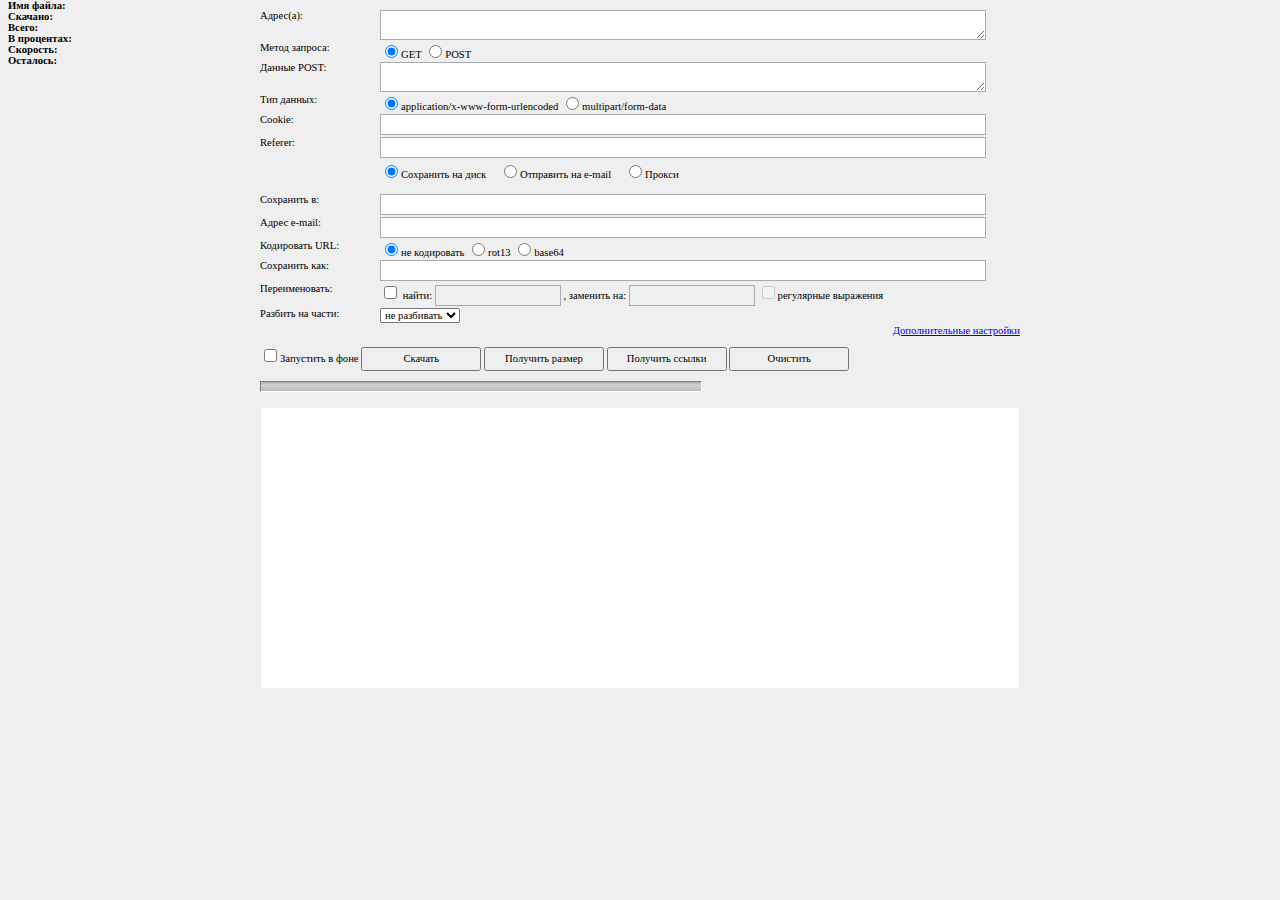
<file: index.html>
<!DOCTYPE html PUBLIC "-//W3C//DTD XHTML 1.0 Transitional//EN" "http://www.w3.org/TR/xhtml1/DTD/xhtml1-transitional.dtd">
<html xmlns="http://www.w3.org/1999/xhtml">
<head>
<meta http-equiv="Content-Type" content="text/html; charset=utf-8" />
<title>Splitter v0.5</title>
<link rel="stylesheet" type="text/css" href="styles/splitter.css" />
<script type="text/javascript" src="scripts/lib/prototype.js"><!-- --></script>
<script type="text/javascript" src="scripts/splitter.js"><!-- --></script>
</head>
<body>
<div id="overal">
	<form id="the-form" action="splitter.php" target="connector" method="post">
		<label class="main" for="url">Адрес(a):</label>
		<textarea name="url" id="url" class="text"></textarea>
		<div class="clear"><!-- --></div>
		<label class="main">Метод запроса:</label>
		<input name="method" id="method-get" type="radio" value="get" checked="checked" /><label for="method-get">GET</label>
		<input name="method" id="method-post" type="radio" value="post" /><label for="method-post">POST</label>
		<div class="clear"><!-- --></div>
		<div id="post-params">
			<label class="main" for="post-data">Данные POST:</label>
			<textarea name="post-data" id="post-data" class="text"></textarea>
			<div class="clear"><!-- --></div>
			<label class="main" for="post-data">Тип данных:</label>
				<input name="content-type" id="content-type-plain" type="radio" value="application/x-www-form-urlencoded" checked="checked" /><label for="content-type-plain">application/x-www-form-urlencoded</label>
				<input name="content-type" id="content-type-multipart" type="radio" value="multipart/form-data" /><label for="content-type-multipart">multipart/form-data</label>
			<div class="clear"><!-- --></div>
		</div>
		<label class="main" for="cookie">Cookie:</label>
		<input name="cookie" id="cookie" type="text" class="text" onfocus="select();" />
		<div class="clear"><!-- --></div>
		<label class="main" for="referer">Referer:</label>
		<input name="referer" id="referer" type="text" class="text" onfocus="select();" />
		<div id="select-storage">
			<input name="storage" id="storage-file" type="radio" value="file" checked="checked" /><label for="storage-file">Сохранить на диск</label>
			<input name="storage" id="storage-email" type="radio" value="email" /><label for="storage-email">Отправить на e-mail</label>
			<input name="storage" id="storage-proxy" type="radio" value="proxy" /><label for="storage-proxy">Прокси</label>
		</div>
		<div class="clear"><!-- --></div>
		<div id="field-file">
			<div class="clear"><!-- --></div>
			<label class="main" for="dir">Сохранить в:</label>
			<input name="dir" id="dir" type="text" class="text" onfocus="select();" value="" />
		</div>
		<div id="field-email">
			<div class="clear"><!-- --></div>
			<label class="main" for="to">Адрес e-mail:</label>
			<input name="to" id="to" type="text" class="text" onfocus="select();" />
		</div>
		<div class="clear"><!--  --></div>
		<label class="main" for="">Кодировать URL:</label>
		<input name="encoding" id="encoding-none" type="radio" value="" checked="checked" /><label for="encoding-none">не кодировать</label>
		<input name="encoding" id="encoding-rot13" type="radio" value="rot13" /><label for="encoding-rot13">rot13</label>
		<input name="encoding" id="encoding-base64" type="radio" value="base64" /><label for="encoding-base64">base64</label>
			<div class="clear"><!-- --></div>
		<label class="main" for="save-as">Сохранить как:</label>
		<input name="filename" id="save-as" type="text" class="text" onfocus="select();" />
		<div class="clear"><!-- --></div>
		<label class="main" for="rename">Переименовать:</label>
		<input name="rename" id="rename" type="checkbox" />
		<label class="left" for="rename-search">найти:</label>
		<input name="rename-search" id="rename-search" type="text" class="text text-disabled" style="width: 120px;" disabled="disabled" />
		<label class="left" for="rename-replace">, заменить на:</label>
		<input name="rename-replace" id="rename-replace" type="text" class="text text-disabled" style="width: 120px;" disabled="disabled" />
		<input name="rename-regexp" id="rename-regexp" type="checkbox" disabled="disabled" /><label for="rename-regexp">регулярные выражения</label>
		<div class="clear"><!-- --></div>
		<label class="main" for="split-size">Разбить на части:</label>
		<select name="split-size" id="split-size">
			<option value="0">не разбивать</option>
			<option value="1048576">1MB</option>
			<option value="2097152">2MB</option>
			<option value="4194304">4MB</option>
			<option value="10485760">10MB</option>
			<option value="20971520">20MB</option>
			<option value="52428800">50MB</option>
			<option value="104857600">100MB</option>
		</select>
		<!-- <label for="part-from">, скачать части c</label><input name="part-from" id="part-from" type="text" class="text disabled" disabled="disabled" onfocus="select();" />
		<label for="part-to">по</label><input name="part-to" id="part-to" type="text" class="text disabled" disabled="disabled" onfocus="select();" /> //-->
		<div class="clear"><!-- --></div>
		<a id="options-link" href="./" title="Использовать прокси или автоматический перезапуск" onclick="switchOptions(); return false;">Дополнительные настройки</a>
		<div id="options" style="display: none">
			<fieldset>
				<legend>Соединение</legend>
				<p><input type="checkbox" id="use-proxy" name="use-proxy" disabled="disabled" /><label for="use-proxy">Использовать прокси-сервер</label></p>
				<p><label class="left" for="proxy-host">Адрес: </label><input class="text" type="text" id="proxy-host" name="proxy-host" /></p>
			   <p><label class="left" for="proxy-port">Порт: </label><input class="text" type="text" id="proxy-port" name="proxy-port" /></p>
				<p><label class="left" for="proxy-user">Пользователь: </label><input class="text" type="text" id="proxy-user" name="proxy-user" /></p>
				<p><label class="left" for="proxy-password">Пароль: </label><input class="text" type="password" id="proxy-password" name="proxy-password" /></p>
			</fieldset>
			<fieldset>
				<legend>Закачка</legend>
				<p><input type="checkbox" id="use-auto-resume" name="use-auto-resume" /><label for="use-auto-resume">Автоматический перезапуск</label></p>
				<p><label class="left" for="auto-resume-interval">Интервал, сек: </label><input class="text" type="text" id="auto-resume-interval" /></p>
				<p><label class="left" for="auto-resume-count">Макс. кол-во: </label><input class="text" type="text" id="auto-resume-count" /></p>
				<p><label class="left" for="user-agent">User-Agent: </label><input class="text" type="text" id="user-agent" /></p>
			</fieldset>
		</div>
		<div class="clear"></div>
		<div id="buttons-container">
			<input name="in-background" id="in-background" type="checkbox" /><label for="in-background">Запустить в фоне</label>
			<input class="button" type="submit" name="download" id="button-download" value="Скачать" />
			<input class="button" type="submit" name="get-size" id="button-size" value="Получить размер" />
			<input class="button" type="submit" name="links" id="button-links" value="Получить ссылки" />
			<input class="button" type="button" onclick="controller.clear();" id="button-reset" value="Очистить" />
		</div>
		<div id="progress-container">
			<div id="progress-bar"></div>
		</div>
		<div class="clear"><!-- --></div>
		<br />
		<br />
		<div id="captcha-container" style="display: none">
			<img id="captcha-image" src="images/blank.gif" alt="" /><br />
			<label for="captcha">Текст на картинке: </label> <input class="text" type="text" name="captcha-text" id="captcha-text" />
			<input type="hidden" name="captcha-param" id="captcha-param" />
		</div>
		<div class="clear"><!-- --></div>
	</form>
	<div id="log-container"><!-- --></div>
</div>
<div id="tmp">
	<strong>Имя файла:</strong> <span id="filename-value"><!-- //--></span><br />
	<strong>Скачано:</strong> <span id="progress-value"><!-- //--></span><br />
	<strong>Всего:</strong> <span id="size-value"><!-- //--></span><br />
	<strong>В процентах:</strong> <span id="percent-value"><!-- //--></span><br />
	<strong>Скорость:</strong> <span id="speed-value"><!-- //--></span><br />
	<strong>Осталось:</strong> <span id="remaining-value"><!-- //--></span>
</div>
<iframe src="about:blank" frameborder="0" width="0" height="0" style="display:none" name="connector" id="connector"></iframe>
<script type="text/javascript">Splitter.onload();</script>
</body>
</html>
</file>
<file: styles/splitter.css>
body {
	background-color: buttonface;
	color: buttontext;
	font-family: microsoft sans serif;
	font-size: 8pt;
}

#overal {
	width: 760px;
	height: 100%;
	margin: 10px auto;
}

#form-container td {
	padding: 2px 8px 2px 0px;
}

#select-storage {
	margin-left: 120px;
	padding-top: 4px;
	padding-bottom:10px;
}

#select-storage label {
	margin-right: 10px;
}

.clear {
	height: 2px;
}

option, .text {
	padding: 4px 2px;
}

.text {
	border: 1px solid #a5acb2;
	display: inline;
}

.text, button, .button, select {
	font-family: microsoft sans serif;
	font-size: 8pt;
}

.text {
	width: 600px;
}

textarea.text {
	height: 28px;
	padding: 0px 2px;
}

.text-disabled,
.password-disabled  {
	background-color: buttonface;
}

button, .button {
	width: 120px;
	height: 24px;
}

label.main {
	width: 120px;
	float: left;
	display: block;
}

#log-container {
	border: 1px solid;
	border-color: buttonshadow buttonhighlight buttonhighlight buttonshadow;
	background-color: white;
	height: 280px;
	overflow: auto; //overflow: visible; //overflow-y: scroll;
	overflow: -moz-scrollbars-vertical;
}

#log-container table {
	table-layout: fixed;
	width: 100%;
}

#log-container table, #log-container td {
	border: 1px solid buttonface;
	border-collapse: collapse;
	cursor: default;
}

#log-container td {
	padding: 1px 4px;
	vertical-align: top;
	overflow: hidden;
	text-overflow: ellipsis;
	white-space: nowrap;
}

#log-container td.icon {
	background-position: 4px 2px;
	background-repeat: no-repeat;
	text-align: right;
	width: 32px;
}

#log-container td.datetime {
	width: 102px;
}

tr {
	background: #ebf2fe;
}

tr .icon {
	background-image: url(../images/info.gif);
}

tr.request {
	background: #fffaed;
}

tr.request .icon {
	background-image: url(../images/request.gif);
}

tr.response {
	background: #eaffe5;
}

tr.response .icon {
	background-image: url(../images/response.gif);
}

tr.error {
	background: #feeee7;
}

tr.error .icon {
	background-image: url(../images/error.gif);
}

tr.debug {
	background: #ff8800;
}

tr.debug .icon {
	background-image: url(../images/debug.gif);
}

#log-container a {
	color: #000000;
}

#log-container pre {
	font-family: microsoft sans serif;
	font-size: 8pt;
	margin: 0px;
}

#progress-container {
	background-image:  url(../images/progress-bg.gif);
	border: 1px solid;
	border-color: #808080 #ffffff #ffffff #808080;
	float: left;
	height: 9px;
	text-align: left;
	width: 440px;
}

#progress-bar {
	background: #688fb8 url(../images/progress-fg.gif);
	border: none;
	font-size: 8px;
	height: 9px;
	width: 0px;
}

#buttons-container {
	clear:both;
	padding:10px 0;
}

.text:focus,
textarea:focus,
select:focus,
.focus {
	border-color : #00aa00 !important;
	background-color: #fafffa !important;
}

#part-from, #part-to {
	width: 18px;
	text-align: right;
	margin-left: 4px;
	margin-right: 10px;
}

#options-link {
	color: #0000ff;
	float: right;
}

#options {
	width: 760px;
	float: left;
}


#options fieldset {
	width: 264px;
	height: 190px;
	margin-bottom:15px;
	float: left;
}

legend {
	padding: 0px 6px;
}

#options .text {
	width: 160px;
}

#options label.left {
	width: 80px;
	float: left;
	display: block;
	margin-left: 2px;
}

#captcha-text {
	width: 40px;
}

#tmp {
	position: absolute;
	top: 0px;
}
</file>
